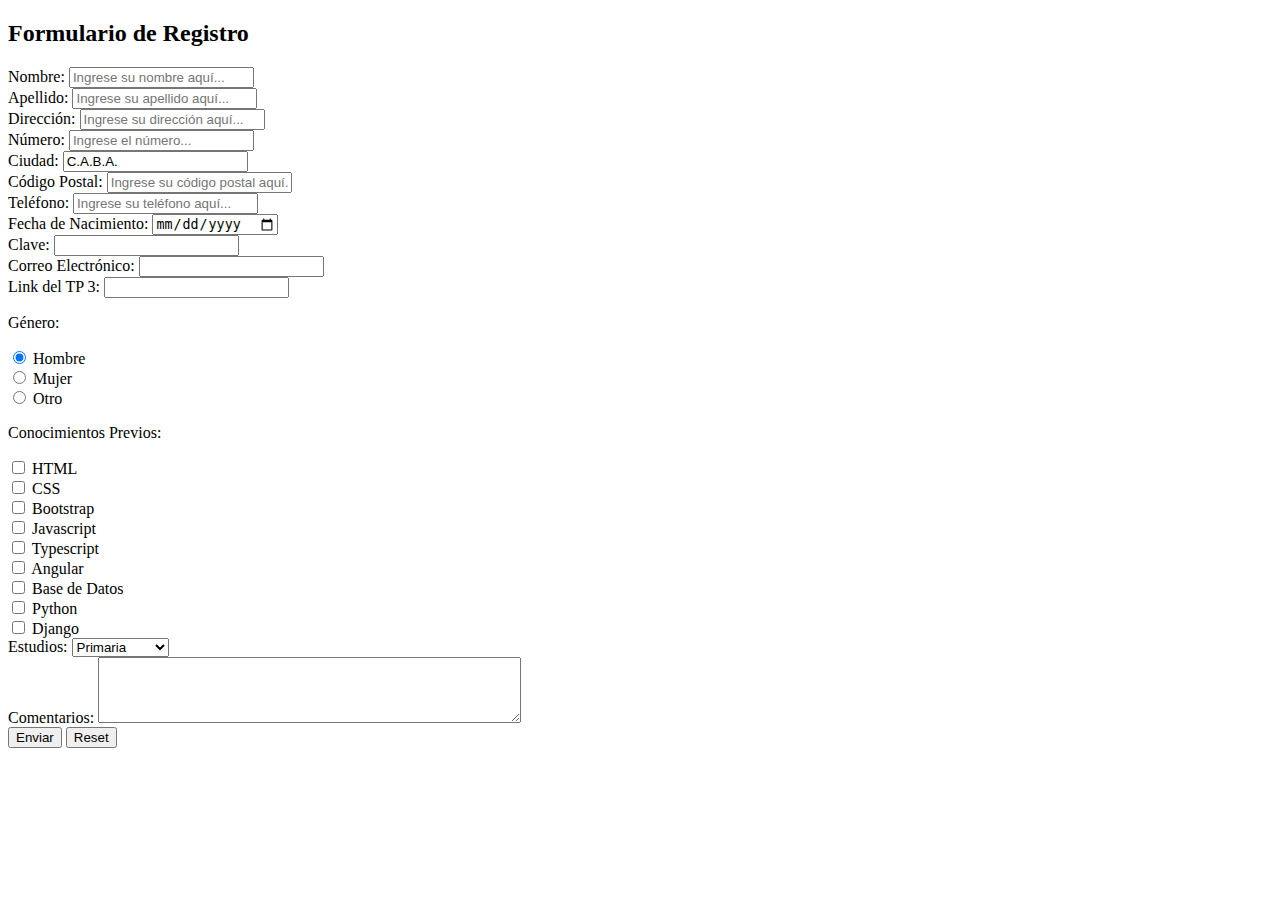
<file: templates/form_registro.html>
<!DOCTYPE html>
<html lang="en">

<head>
    <meta charset="UTF-8">
    <meta http-equiv="X-UA-Compatible" content="IE=edge">
    <meta name="viewport" content="width=device-width, initial-scale=1.0">
    <title>Formulario de Registro</title>
</head>

<body>

    <h2>Formulario de Registro</h2>
    <form action="">
        <div>
            <label for="firstname">Nombre:</label>
            <input type="text" id="firstname" name="firstname" placeholder="Ingrese su nombre aquí...">
        </div>
        <div>
            <label for="lastname">Apellido:</label>
            <input type="text" id="lastname" name="lastname" placeholder="Ingrese su apellido aquí...">
        </div>
        <div>
            <label for="address">Dirección:</label>
            <input type="text" id="address" name="address" placeholder="Ingrese su dirección aquí...">
        </div>
        <div>
            <label for="number">Número:</label>
            <input type="number" id="number" name="number" placeholder="Ingrese el número...">
        </div>
        <div>
            <label for="city">Ciudad:</label>
            <input type="text" id="city" name="city" value="C.A.B.A.">
        </div>
        <div>
            <label for="zipcode">Código Postal:</label>
            <input type="text" id="zipcode" name="zipcode" placeholder="Ingrese su código postal aquí...">
        </div>
        <div>
            <label for="telefono">Teléfono:</label>
            <input type="tel" id="telefono" name="telefono" placeholder="Ingrese su teléfono aquí...">
        </div>
        <div>
            <label for="birthdate">Fecha de Nacimiento:</label>
            <input type="date" id="birthdate" name="birthdate">
        </div>
        <div>
            <label for="clave">Clave:</label>
            <input type="password" id="clave" name="clave">
        </div>
        <div>
            <label for="mail">Correo Electrónico:</label>
            <input type="email" id="mail" name="mail">
        </div>
        <div>
            <label for="url">Link del TP 3:</label>
            <input type="url" id="url" name="url">
        </div>
        <div>
            <p>Género:</p>
            <input type="radio" id="hombre" name="gender" value="Hombre" checked>
            <label for="hombre">Hombre</label><br>
            <input type="radio" id="mujer" name="gender" value="Mujer">
            <label for="mujer">Mujer</label><br>
            <input type="radio" id="otro" name="gender" value="Otro">
            <label for="otro">Otro</label>
        </div>
        <div>
            <p>Conocimientos Previos:</p>
            <input type="checkbox" id="html" name="conocimientos" value="HTML">
            <label for="html">HTML</label><br>
            <input type="checkbox" id="css" name="conocimientos" value="CSS">
            <label for="css">CSS</label><br>
            <input type="checkbox" id="bootstrap" name="conocimientos" value="Bootstrap">
            <label for="bootstrap">Bootstrap</label><br>
            <input type="checkbox" id="javascript" name="conocimientos" value="Javascript">
            <label for="javascript">Javascript</label><br>
            <input type="checkbox" id="typescript" name="conocimientos" value="Typescript">
            <label for="typescript">Typescript</label><br>
            <input type="checkbox" id="angular" name="conocimientos" value="Angular">
            <label for="angular">Angular</label><br>
            <input type="checkbox" id="basededatos" name="conocimientos" value="Base de Datos">
            <label for="basededatos">Base de Datos</label><br>
            <input type="checkbox" id="python" name="conocimientos" value="Python">
            <label for="python">Python</label><br>
            <input type="checkbox" id="django" name="conocimientos" value="Django">
            <label for="django">Django</label>
        </div>
        <div>
            <label for="estudios">Estudios:</label>
            <select id="estudios" name="estudios">
                <option value="primaria">Primaria</option>
                <option value="secundaria">Secundaria</option>
                <option value="terciario">Terciario</option>
                <option value="universitario">Universitario</option>
            </select>
        </div>
        <div>
            <label for="comentarios">Comentarios:</label>
            <textarea id="comentarios" name="comentarios" rows="4" cols="50"></textarea>
        </div>
        <div>
            <input type="submit" value="Enviar">
            <button type="reset">Reset</button>
        </div>
    </form>

</body>

</html>
</file>
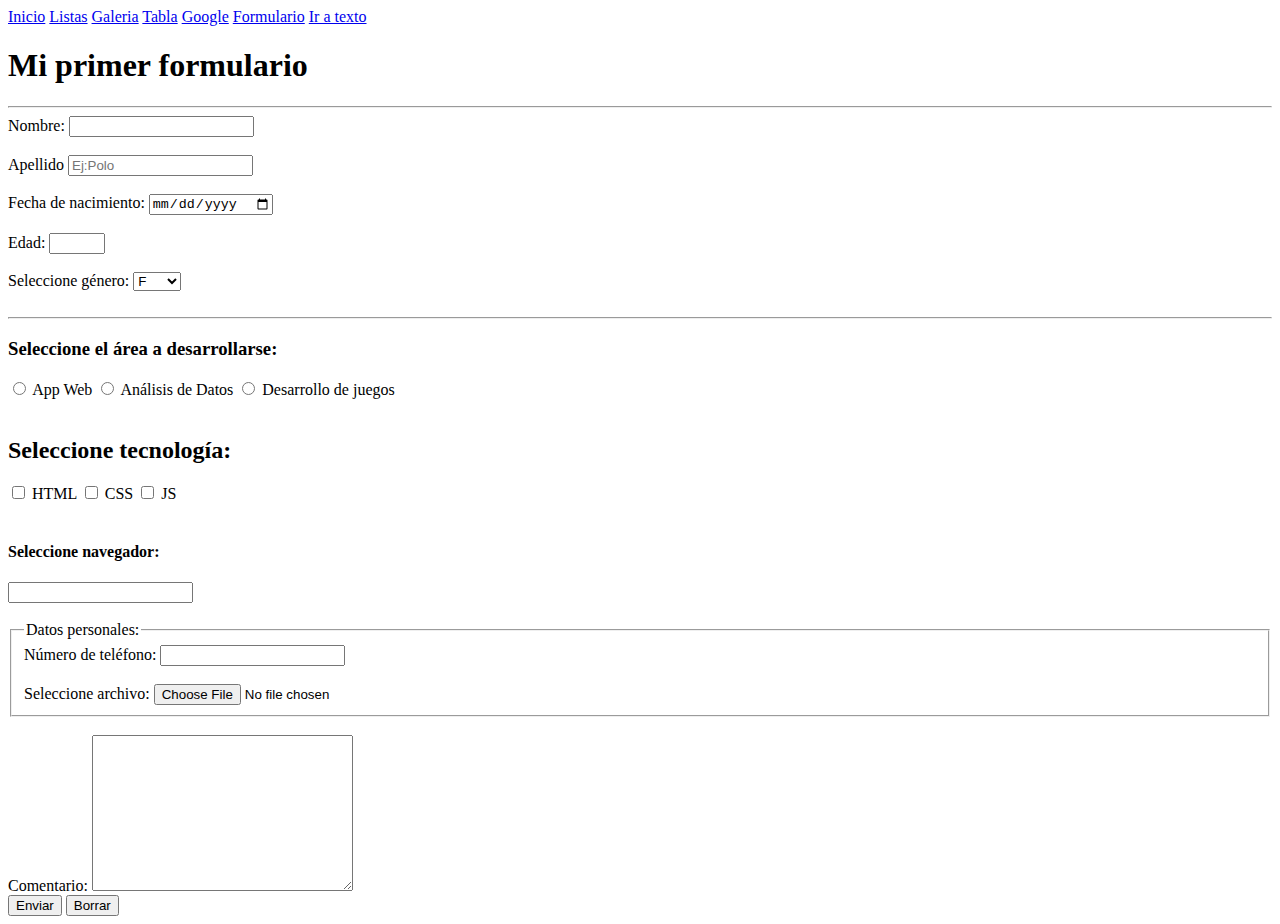
<file: templates/formulario.html>
<!DOCTYPE html>
<html lang="en">
<head>
    <meta charset="UTF-8">
    <meta name="viewport" content="width=device-width, initial-scale=1.0">
    <title>Formulario</title>
</head>
<body>
    <header>
        <nav>
            <a href="../index.html">Inicio</a>
            <a href="listas.html">Listas</a>
            <a href="galeria.html">Galeria</a>
            <a href="tabla.html">Tabla</a>
            <a href="https://www.google.com/" target="_blank">Google</a>
            <a href="formulario.html">Formulario</a>
            <a href="#texto">Ir a texto</a>
        </nav>
    </header>

    <main>
        <section>
            <h1>Mi primer formulario</h1>
            <hr>
           
            <form>
                <!-- * Crear campos para nombre,
                     apellido, fecha de nacimiento y edad. -->
            <div>
                 <label for="nombre">Nombre:</label>
                <input type="text" name="name" id="nombre" required>
            </div>
            
            <br>

            <div>
                <label for="apellido">Apellido</label>
                <input type="text" name="surname" id="apellido" maxlength="15" placeholder="Ej:Polo">
            </div>

            <br>

            <div>
                <label for="fn">Fecha de nacimiento:</label>
                <input type="date" name="fn" id="fn">
            </div>

            <br>

            <div>
                <label for="edad">Edad:</label>
                <input type="number" name="edad" id="edad" min="15" max="55">
            </div>

            <br>
           
            <div>
                <!-- * Agregar opciones para género: M,F, OTRO. -->
                <label for="genero">Seleccione género:</label>
                <select name="genero" id="genero">
                    <option value="f">F</option>
                    <option value="m">M</option>
                    <option value="otro">Otro</option>
                </select>
            </div>

            <br>
            <hr>

            <div>
                <!-- * Agregar opciones para área a desarrollarse
                     con radio: App web, Análisis de datos,
                      Desarrollo de juegos. -->
                <h3>Seleccione el área a desarrollarse:</h3>

                <input type="radio" name="area" id="app-web" value="App-Web">
                <label for="app-web">App Web</label>

                <input type="radio" name="area" id="datos" value="Análisis de Datos">
                <label for="datos">Análisis de Datos</label>

                <input type="radio" name="area" id="juegos" value="Desarrollo de juegos">
                <label for="juegos">Desarrollo de juegos</label>


            </div>

            <br>

            <div>
                <!-- * Agregar opciones para seleccionar 
                    tecnología con checkbox: HTML, CSS, JS -->
                    <h2>Seleccione tecnología:</h2>

                    <input type="checkbox" name="tecnologia" id="html" value="html">
                    <label for="html">HTML</label>

                    <input type="checkbox" name="tecnologia" id="css" value="css">
                    <label for="css">CSS</label>

                    <input type="checkbox" name="tecnologia" id="js" value="js">
                    <label for="js">JS</label>
            </div>

            <br>

            <div>
                <!-- * Agregar opciones para
                     navegador:Chrome,Opera,Safari,Firefox, Edge. -->
                <h4>Seleccione navegador:</h4>
                <input list="browsers" id="navegador" name="navegador">
                <datalist id="browsers">
                    <option value="Chrome">Chrome</option>
                    <option value="Opera">Opera</option>
                    <option value="Safari">Safari</option>
                    <option value="Firefox">Firefox</option>
                    <option value="Edge">Edge</option>
                </datalist>


            </div>

            <br>

            <div>
                <!-- * Agregar área para datos 
                    personales con fieldset: teléfono, correo. -->
                <fieldset>
                    <legend>Datos personales:</legend>

                    <div>
                        <label for="telefono">Número de teléfono:</label>
                        <input type="tel" name="telefono" id="telefono">
                    </div>
                    <br>
                    <div>
                        <label for="file">Seleccione archivo:</label>
                        <input type="file" name="file" id="file">
                    </div>
                </fieldset>
            </div>

            <br>

            <div>
                <!-- * Agregar área comentario. -->
                <label for="comentario">Comentario:</label>
                <textarea name="comentario" id="comentario" cols="30" rows="10" maxlength="200"></textarea>
            </div>

            <div>
                <input type="submit" value="Enviar">
                <input type="reset" value="Borrar">
            </div>
                

            </form>

        </section>

    </main>

    <footer></footer>
    
</body>
</html>
</file>
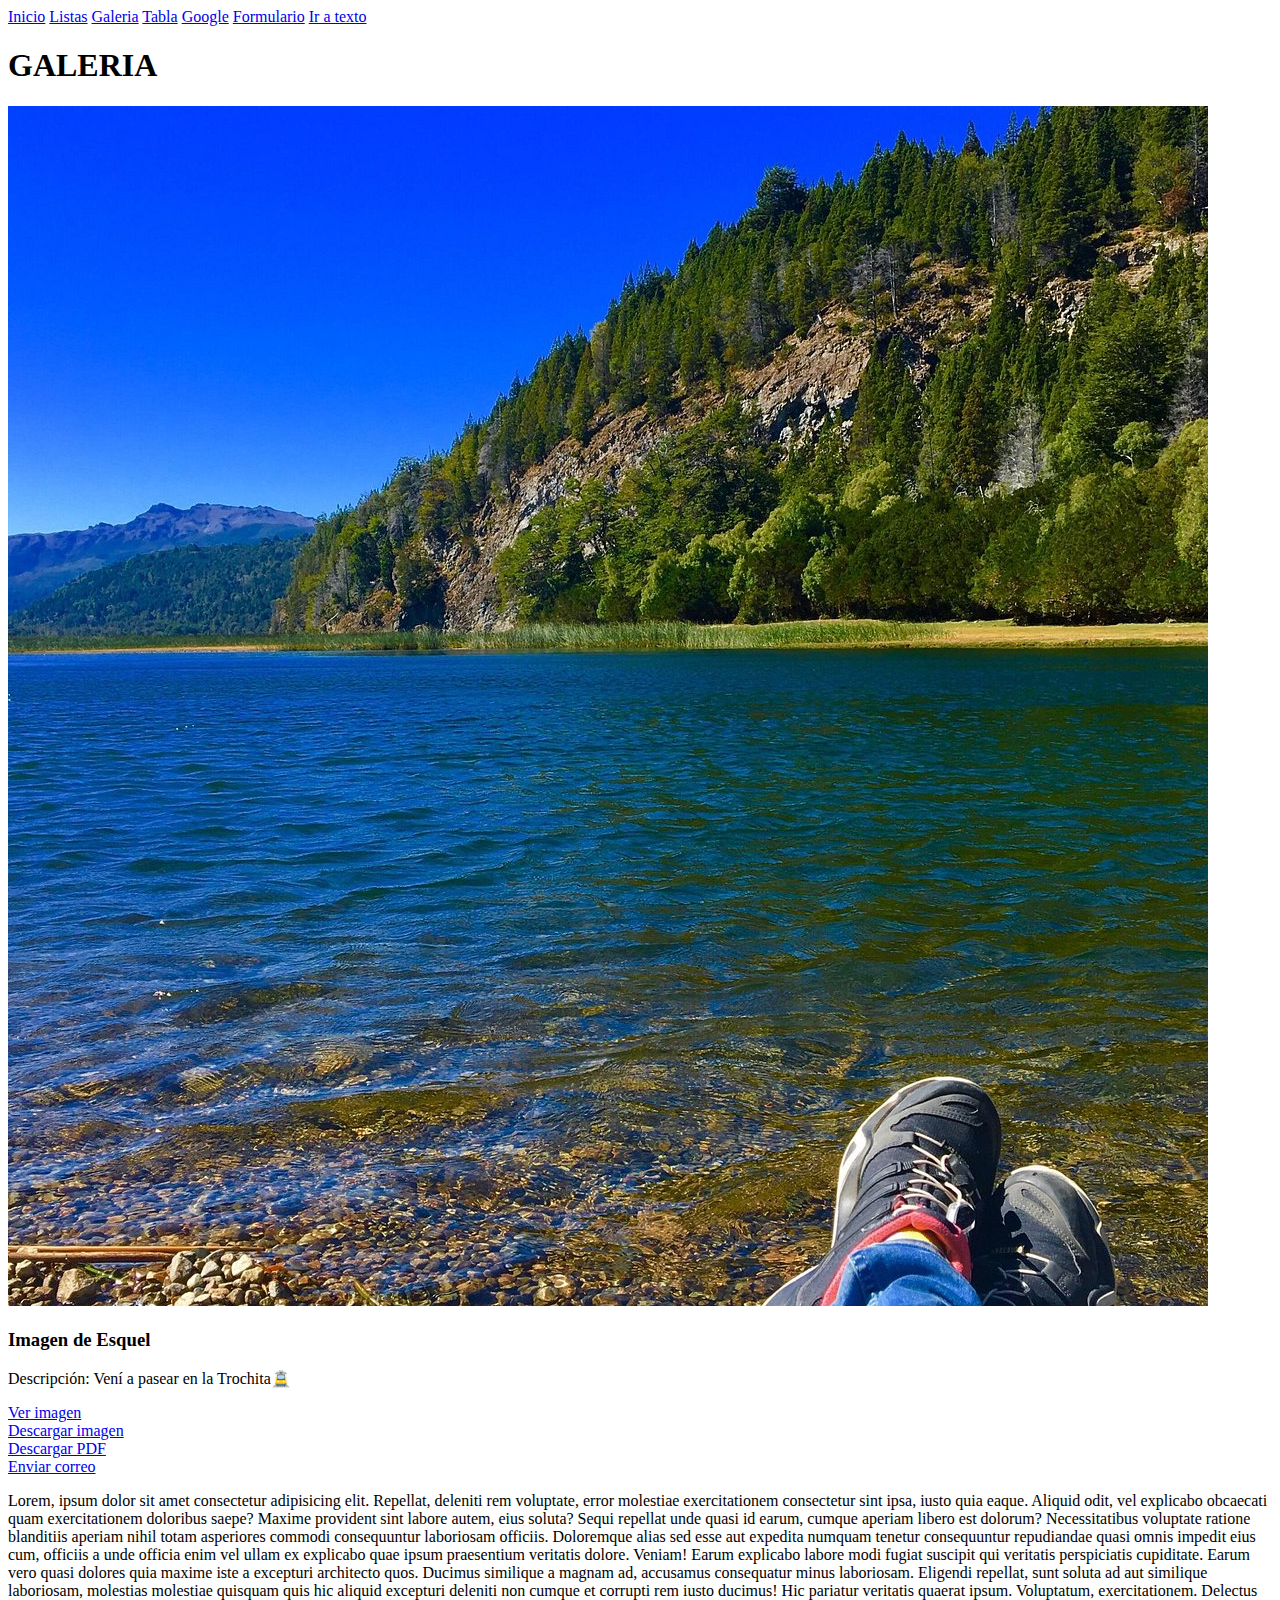
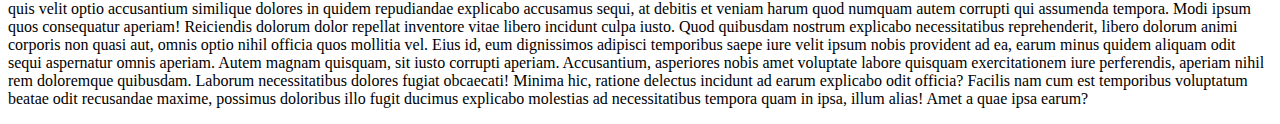
<file: templates/galeria.html>
<!DOCTYPE html>
<html lang="en">
<head>
    <meta charset="UTF-8">
    <meta name="viewport" content="width=device-width, initial-scale=1.0">
    <title>GALERIA</title>
</head>
<body>
    
    <header>
        <nav>
            <a href="../index.html">Inicio</a>
            <a href="listas.html">Listas</a>
            <a href="galeria.html">Galeria</a>
            <a href="tabla.html">Tabla</a>
            <a href="https://www.google.com/" target="_blank">Google</a>
            <a href="formulario.html">Formulario</a>
            <a href="#texto">Ir a texto</a>
        </nav>
    </header>

    <main>
        <h1>GALERIA</h1>

        <section>

            <div>
                <img src="../static/img/esquel_1.jpg" alt="Foto Esquel">
                <h3>Imagen de Esquel</h3>
                <p>Descripción: Vení a pasear en la Trochita🚊</p>
                <a href="../static/img/esquel_1.jpg" target="_blank">Ver imagen</a>
                <br>
                <a href="../static/img/esquel_1.jpg" download="">Descargar imagen</a>
                <br>
                <a href="../assets/atajos.pdf" download="">Descargar PDF</a>
                <br>
                <a href="mailto:">Enviar correo</a>
            </div>

        </section>

        <section id="texto">
            <p>Lorem, ipsum dolor sit amet consectetur adipisicing elit. Repellat, deleniti rem voluptate, error molestiae exercitationem consectetur sint ipsa, iusto quia eaque. Aliquid odit, vel explicabo obcaecati quam exercitationem doloribus saepe?
            Maxime provident sint labore autem, eius soluta? Sequi repellat unde quasi id earum, cumque aperiam libero est dolorum? Necessitatibus voluptate ratione blanditiis aperiam nihil totam asperiores commodi consequuntur laboriosam officiis.
            Doloremque alias sed esse aut expedita numquam tenetur consequuntur repudiandae quasi omnis impedit eius cum, officiis a unde officia enim vel ullam ex explicabo quae ipsum praesentium veritatis dolore. Veniam!
            Earum explicabo labore modi fugiat suscipit qui veritatis perspiciatis cupiditate. Earum vero quasi dolores quia maxime iste a excepturi architecto quos. Ducimus similique a magnam ad, accusamus consequatur minus laboriosam.
            Eligendi repellat, sunt soluta ad aut similique laboriosam, molestias molestiae quisquam quis hic aliquid excepturi deleniti non cumque et corrupti rem iusto ducimus! Hic pariatur veritatis quaerat ipsum. Voluptatum, exercitationem.
            Delectus quis velit optio accusantium similique dolores in quidem repudiandae explicabo accusamus sequi, at debitis et veniam harum quod numquam autem corrupti qui assumenda tempora. Modi ipsum quos consequatur aperiam!
            Reiciendis dolorum dolor repellat inventore vitae libero incidunt culpa iusto. Quod quibusdam nostrum explicabo necessitatibus reprehenderit, libero dolorum animi corporis non quasi aut, omnis optio nihil officia quos mollitia vel.
            Eius id, eum dignissimos adipisci temporibus saepe iure velit ipsum nobis provident ad ea, earum minus quidem aliquam odit sequi aspernatur omnis aperiam. Autem magnam quisquam, sit iusto corrupti aperiam.
            Accusantium, asperiores nobis amet voluptate labore quisquam exercitationem iure perferendis, aperiam nihil rem doloremque quibusdam. Laborum necessitatibus dolores fugiat obcaecati! Minima hic, ratione delectus incidunt ad earum explicabo odit officia?
            Facilis nam cum est temporibus voluptatum beatae odit recusandae maxime, possimus doloribus illo fugit ducimus explicabo molestias ad necessitatibus tempora quam in ipsa, illum alias! Amet a quae ipsa earum?</p>
        </section>
    </main>
    
    <footer></footer>

</body>
</html>
</file>
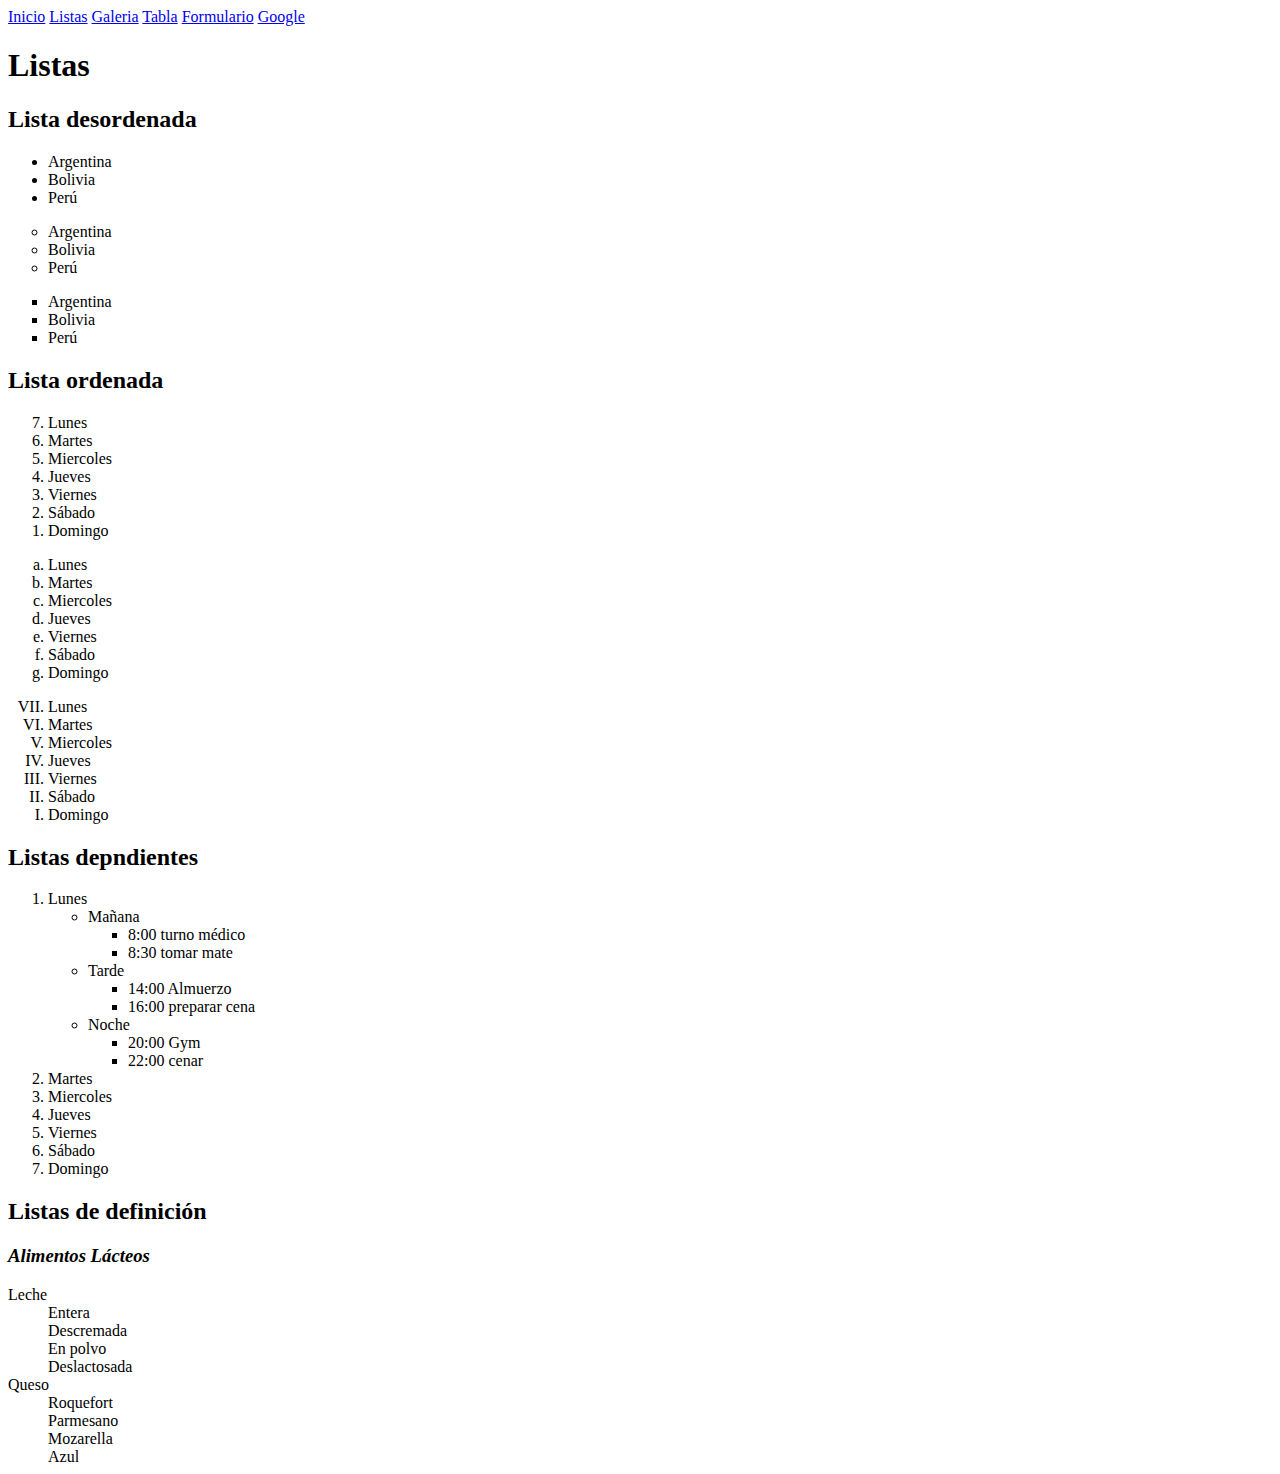
<file: templates/listas.html>
<!DOCTYPE html>
<html lang="en">
<head>
    <meta charset="UTF-8">
    <meta name="viewport" content="width=device-width, initial-scale=1.0">
    <title>Document</title>
</head>
<body>

    <header>
        <nav>
            <a href="../index.html">Inicio</a>
            <a href="listas.html">Listas</a>
            <a href="galeria.html">Galeria</a>
            <a href="tabla.html">Tabla</a>
            <a href="formulario.html">Formulario</a>
            <a href="https://www.google.com/" target="_blank">Google</a>
        </nav>
    </header>

    <main>
        <h1>Listas</h1>

        <section>
            <h2>Lista desordenada</h2>

            <ul>
                <li>Argentina</li>
                <li>Bolivia</li>
                <li>Perú</li>
            </ul>

            <ul type="circle">
                <li>Argentina</li>
                <li>Bolivia</li>
                <li>Perú</li>
            </ul>

            <ul type="square">
                <li>Argentina</li>
                <li>Bolivia</li>
                <li>Perú</li>
            </ul>

        </section>

        <section>
            <h2>Lista ordenada</h2>

            <ol reversed>
                <li>Lunes</li>
                <li>Martes</li>
                <li>Miercoles</li>
                <li>Jueves</li>
                <li>Viernes</li>
                <li>Sábado</li>
                <li>Domingo</li>
            </ol>

            <ol type="a">
                <li>Lunes</li>
                <li>Martes</li>
                <li>Miercoles</li>
                <li>Jueves</li>
                <li>Viernes</li>
                <li>Sábado</li>
                <li>Domingo</li>
            </ol>

            <ol type="I" reversed>
                <li>Lunes</li>
                <li>Martes</li>
                <li>Miercoles</li>
                <li>Jueves</li>
                <li>Viernes</li>
                <li>Sábado</li>
                <li>Domingo</li>
            </ol>


        </section>

        <section>
            <h2>Listas depndientes</h2>

            <ol>
                <li>Lunes</li>
                    <ul>
                        <li>Mañana</li>
                            <ul>
                                <li>8:00 turno médico</li>
                                <li>8:30 tomar mate</li>
                            </ul>

                        <li>Tarde</li>
                            <ul>
                                <li>14:00 Almuerzo</li>
                                <li>16:00 preparar cena</li>
                            </ul>

                        <li>Noche</li>
                            <ul>
                                <li>20:00 Gym</li>
                                <li>22:00 cenar</li>
                            </ul>
                    </ul>


                <li>Martes</li>
                <li>Miercoles</li>
                <li>Jueves</li>
                <li>Viernes</li>
                <li>Sábado</li>
                <li>Domingo</li>   
            </ol>


        </section>

        <section>
            <h2>Listas de definición</h2>

            <i><h3>Alimentos Lácteos</h3></i>

            <dt>Leche</dt>
                <dd>Entera</dd>
                <dd>Descremada</dd>
                <dd>En polvo</dd>
                <dd>Deslactosada</dd>

            <dt>Queso</dt>
                <dd>Roquefort</dd>
                <dd>Parmesano</dd>
                <dd>Mozarella</dd>
                <dd>Azul</dd>





        </section>
        
    </main>
    
    <footer></footer>
    
</body>
</html>
</file>
